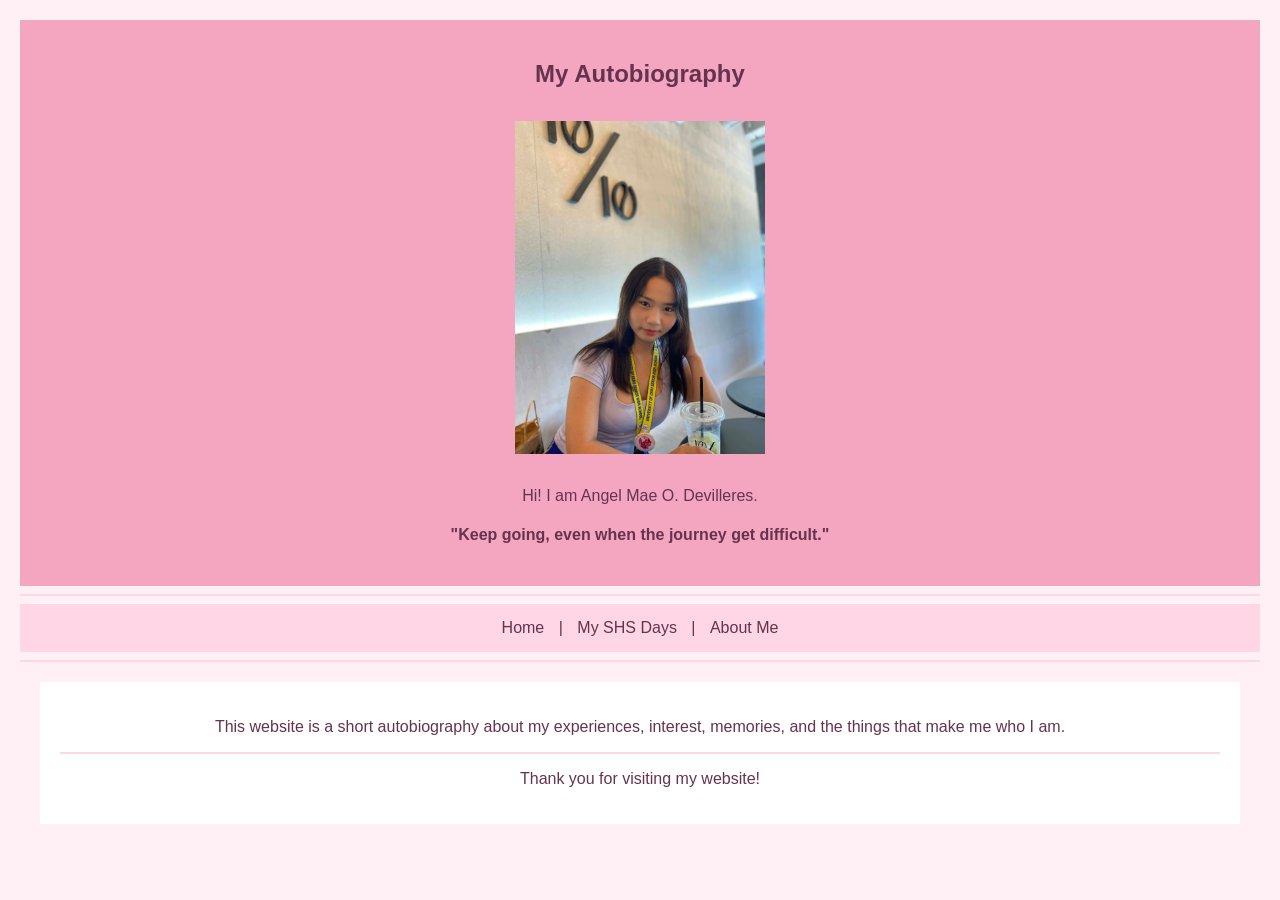
<file: index.html>
<!DOCTYPE html>
<html>
<head>
    <title>My Autobiography</title>
    <link rel="stylesheet" href="style.css">
</head>
<body>

    <header>
        <h2>My Autobiography</h2>

<img src="images/me.jpeg"
             alt="My picture" width="250">
  
      <p>Hi! I am Angel Mae O. Devilleres.</p>

<h4> "Keep going, even when the journey get difficult."</h4>
    </header>
<hr>
    <nav>
        <a href="index.html">Home</a> |
        <a href="shs.html">My SHS Days</a> |
        <a href="about.html">About Me</a>
    </nav>
<hr>
    <main>

     <p>This website is a short autobiography  about my experiences, interest, memories, and the things that make me who I am. </p>
<hr>

        <p>Thank you for visiting my website!</p>
    </main>


</body>
</html>
</file>
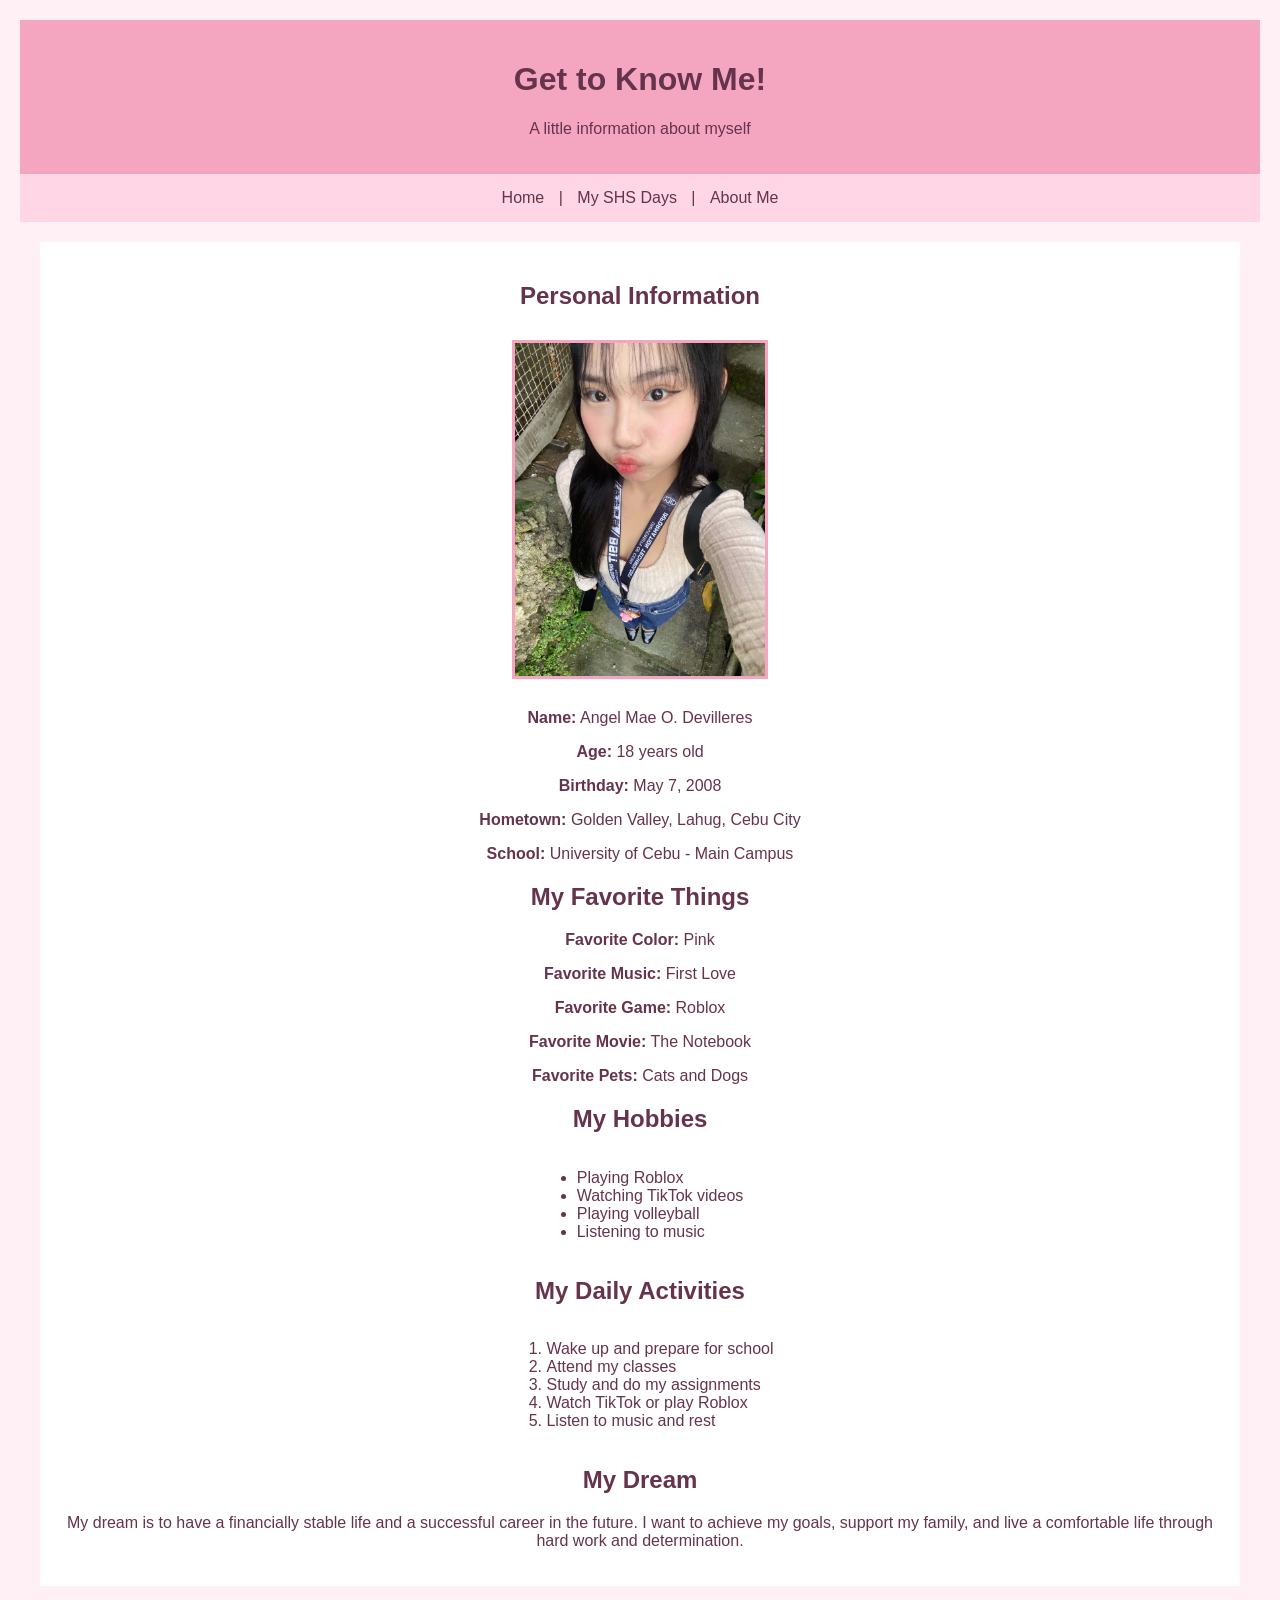
<file: about.html>
<!DOCTYPE html>
<html>
<head>
    <title>About Me</title>
    <link rel="stylesheet" href="style.css">
</head>
<body>

    <header>
        <h1>Get to Know Me!</h1>
        <p>A little information about myself</p>
    </header>

    <nav>
        <a href="index.html">Home</a> |
        <a href="shs.html">My SHS Days</a> |
        <a href="about.html">About Me</a>
    </nav>

    <main>
        <h2>Personal Information</h2>

        <img src="images/me2.jpeg"
             alt="My personal picture" width="250">

        <p><b>Name:</b> Angel Mae O. Devilleres</p>
        <p><b>Age:</b> 18 years old</p>
        <p><b>Birthday:</b> May 7, 2008</p>
        <p><b>Hometown:</b> Golden Valley, Lahug, Cebu City</p>
        <p><b>School:</b> University of Cebu - Main Campus</p>

        <h2>My Favorite Things</h2>

        <p><b>Favorite Color:</b> Pink</p>
        <p><b>Favorite Music:</b> First Love</p>
        <p><b>Favorite Game:</b> Roblox</p>
        <p><b>Favorite Movie:</b> The Notebook</p>
        <p><b>Favorite Pets:</b> Cats and Dogs</p>

        <h2>My Hobbies</h2>

        <ul>
            <li>Playing Roblox</li>
            <li>Watching TikTok videos</li>
            <li>Playing volleyball</li>
            <li>Listening to music</li>
        </ul>

        <h2>My Daily Activities</h2>

        <ol>
            <li>Wake up and prepare for school</li>
            <li>Attend my classes</li>
            <li>Study and do my assignments</li>
            <li>Watch TikTok or play Roblox</li>
            <li>Listen to music and rest</li>
        </ol>

        <h2>My Dream</h2>

        <p>
            My dream is to have a financially stable life
            and a successful career in the future. I want
            to achieve my goals, support my family, and
            live a comfortable life through hard work and
            determination.
        </p>

    </main>

</body>
</html>
</file>
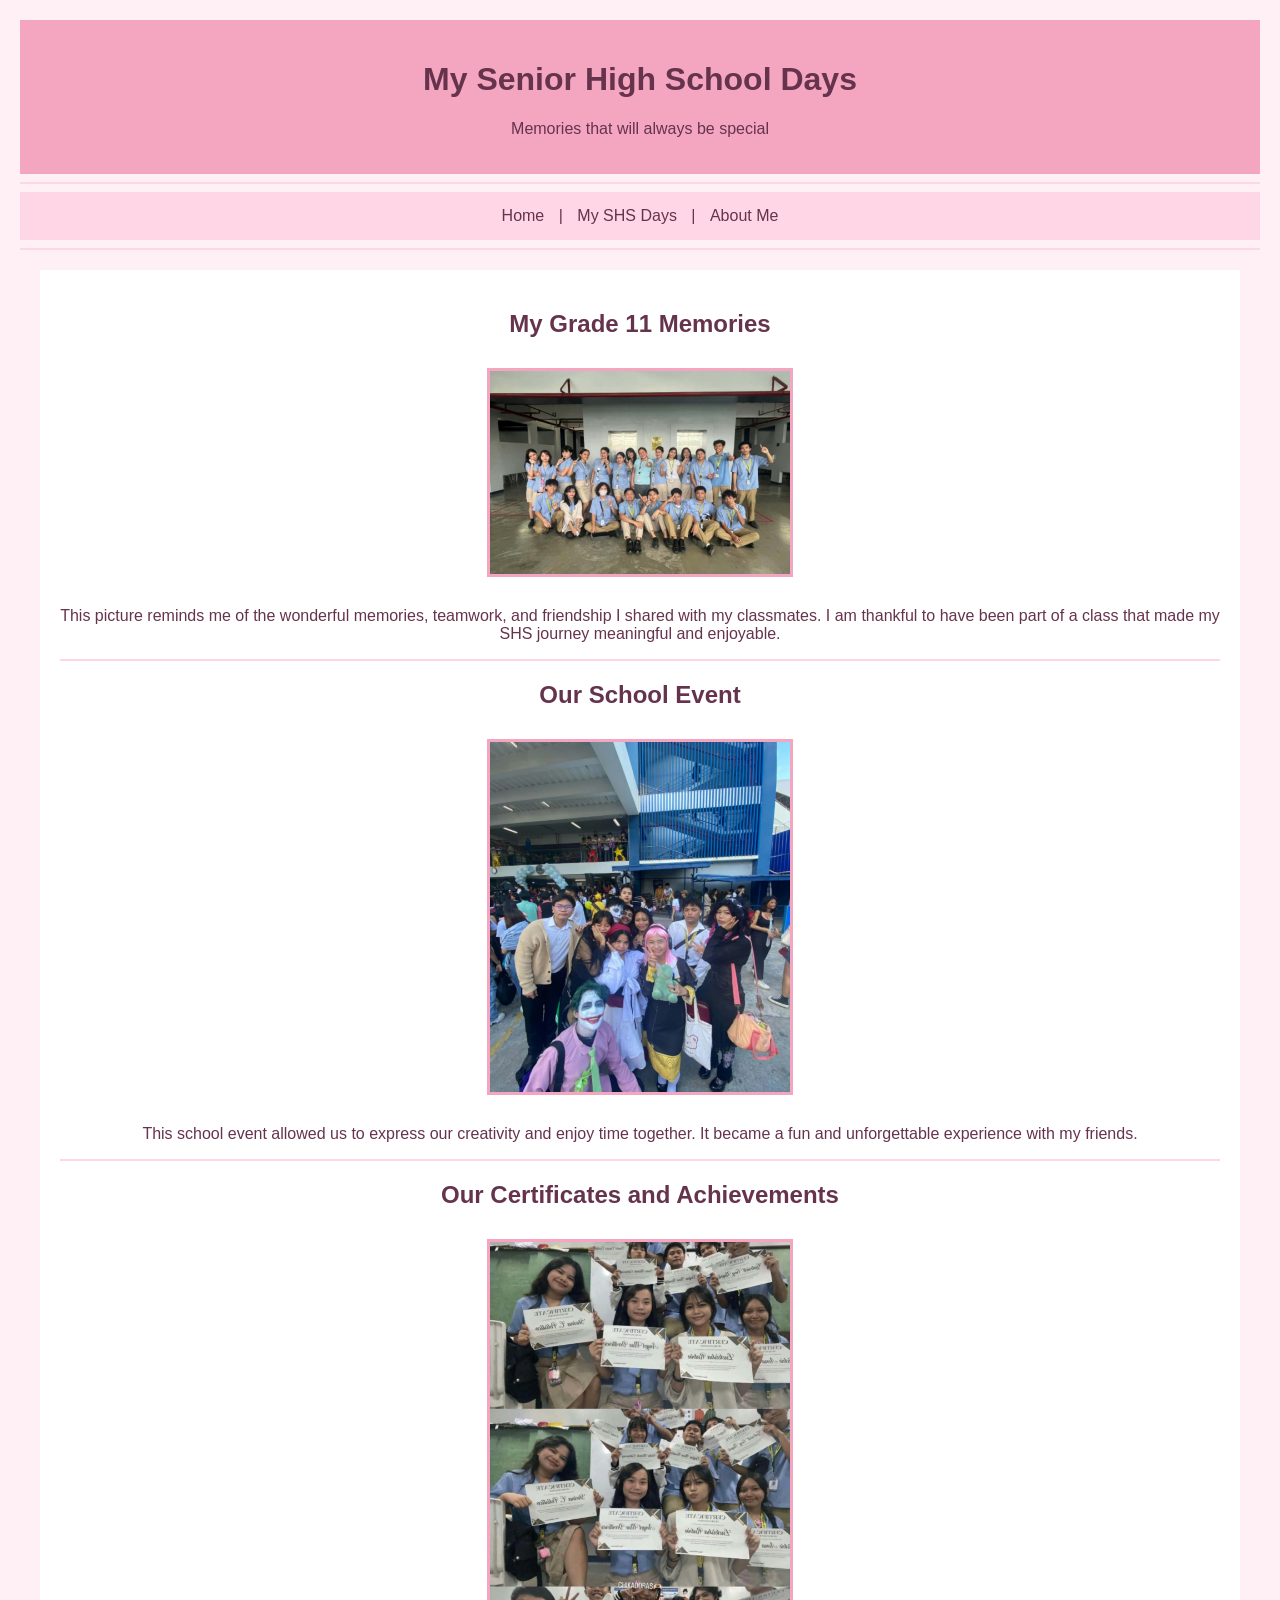
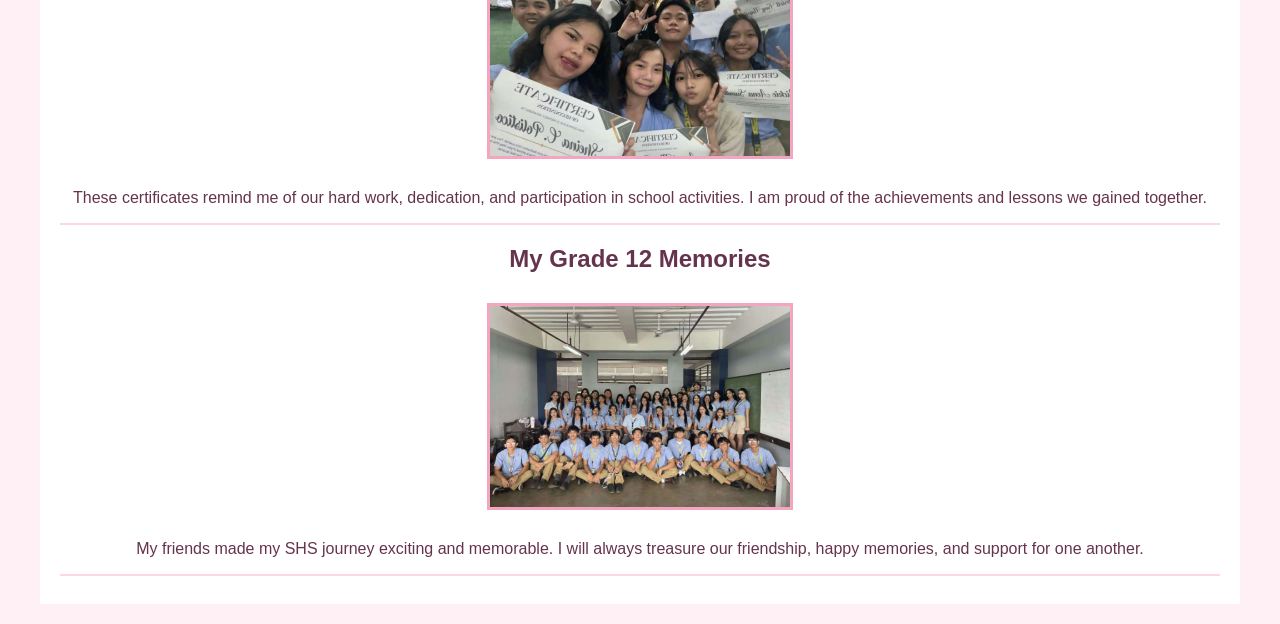
<file: shs.html>
<!DOCTYPE html>
<html>
<head>
    <title>My SHS Days</title>
    <link rel="stylesheet" href="style.css">
</head>
<body>

    <header>
        <h1>My Senior High School Days</h1>
        <p>Memories that will always be special</p>
    </header>

<hr>
    <nav>
        <a href="index.html">Home</a> |
        <a href="shs.html">My SHS Days</a> |
        <a href="about.html">About Me</a>
    </nav>
<hr>

    <main>
                  <h2>My Grade 11 Memories</h2>

        <img src="images/shs.jpeg"
             alt="Our Class Picture"
             width="300">

<p> This picture reminds me of the wonderful memories, teamwork, and friendship I shared with my classmates. I am thankful to have been part of a class that made my SHS journey meaningful and enjoyable. </p>
 <hr>

<h2>Our School Event</h2>

<img src="images/event.jpeg"
alt="school event pic"
width="300">

<p>This school event allowed us to express our creativity and enjoy time together. It became a fun and unforgettable experience with my friends.</p>
<hr>

        <h2>Our Certificates and Achievements</h2>

        <img src="images/friends.jpeg"
             alt="Our Achievements"
             width="300">

        <p>
            These certificates remind me of our hard work, dedication, and participation in school activities. I am proud of the achievements and lessons we gained together.
        </p>
<hr>
<h2>My Grade 12 Memories</h2>

<img src="images/classmate.jpeg"
             alt="Grade 12 pic"
             width="300">
<p>My friends made my SHS journey exciting and memorable. I will always treasure our friendship, happy memories, and support for one another.</p>
<hr>
    </main>

</body>
</html>
</file>
<file: style.css>
body {
    background-color: #fff0f5;
    color: #66334d;
    font-family: Arial, sans-serif;
    text-align: center;
    margin: 20px;
}

header {
    background-color: #f4a6c1;
    padding: 20px;
}

nav {
    background-color: #ffd6e5;
    padding: 15px;
}

nav a {
    color: #66334d;
    text-decoration: none;
    margin: 10px;
}

main {
    background-color: white;
    padding: 20px;
    margin: 20px;
}

img {
    border: 3px solid #f4a6c1;
    margin: 10px;
    max-width: 90%;
    height: auto;
}

h1, h2, h4 {
    color: #66334d;
}

hr {
    border: 1px solid #ffd6e5;
}

ul, ol {
    display: inline-block;
    text-align: left;
}

footer {
    background-color: #f4a6c1;
    padding: 10px;
}
</file>
